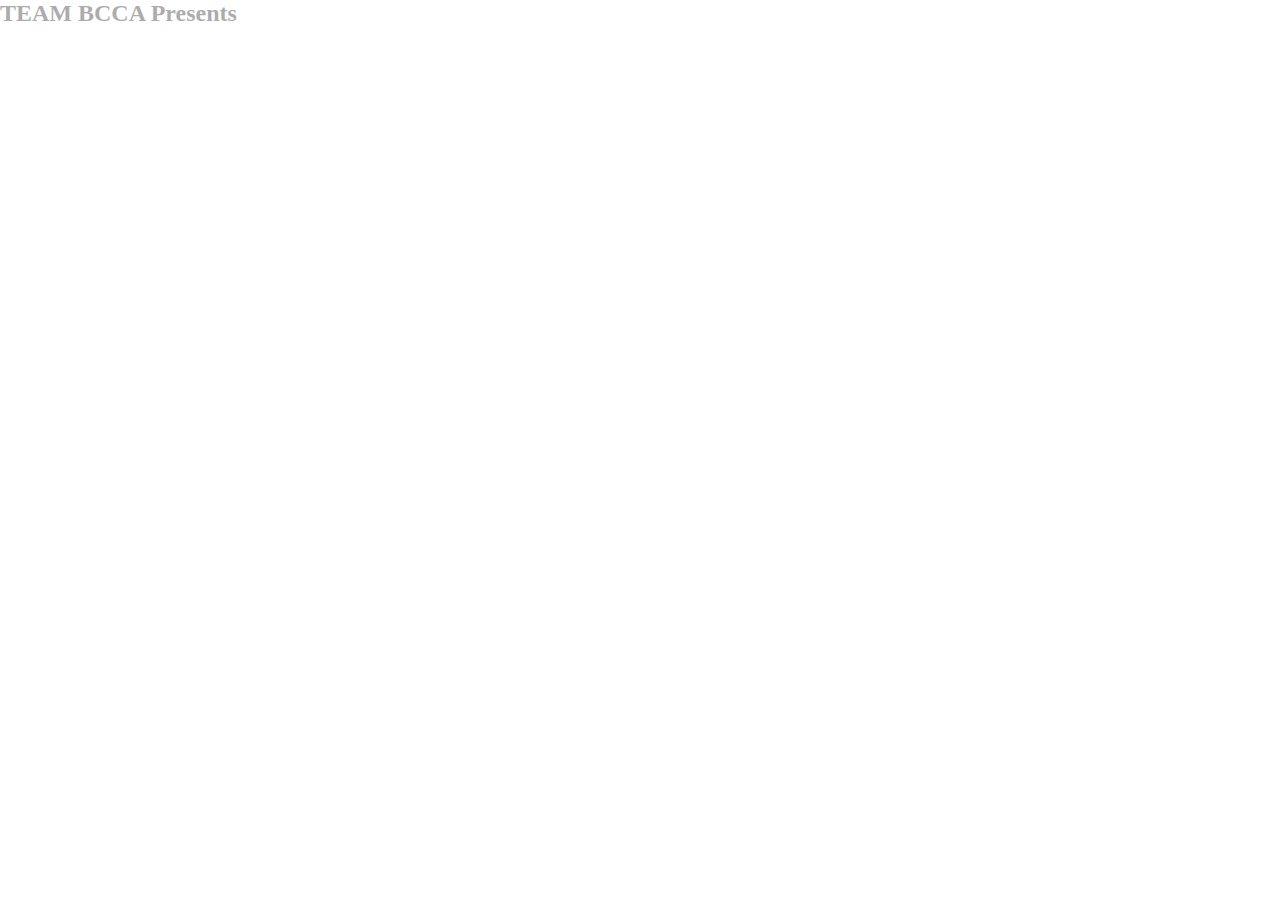
<file: index.html>
<!DOCTYPE html>
<html lang="en">
<head>
    <meta charset="UTF-8">
    <meta name="viewport" content="width=device-width, initial-scale=1.0">
    <title>Nostalgia 2K25</title>
    <link rel="stylesheet" href="style2.css">
</head>
<body>
    <div class="main">
        <div class="overlay">
            <div class="text">
                <h2>TEAM BCCA Presents</h2>
                <h1>Nostalgia 2K25</h1>
            </div>
            <div class="cont">
                <h1>Enter the <span>SECRET PASSWORD</span> to proceed...</h1>
                <input type="password" id="passwordInput" placeholder="Enter Here">
                <button id="submitButton">Submit</button>
            </div>
        </div>
    </div>
    <script src="https://cdnjs.cloudflare.com/ajax/libs/gsap/3.12.5/gsap.min.js" integrity="sha512-7eHRwcbYkK4d9g/6tD/mhkf++eoTHwpNM9woBxtPUBWm67zeAfFC+HrdoE2GanKeocly/VxeLvIqwvCdk7qScg==" crossorigin="anonymous" referrerpolicy="no-referrer"></script>
    <script src="script2.js"></script>
</body>
</html>
</file>
<file: style2.css>
@font-face {
    font-family: expansiva;
    src: url(./Expansiva.otf);
}

@font-face {
    font-family: expab;
    src: url(./Expansiva\ bold.otf);
}

@font-face {
    font-family: rightsport;
    src: url(./rigsport-3lar6.otf);
}

@font-face {
    font-family: nextstep;
    src: url(./NEXTSTEP.ttf);
}

@font-face {
    font-family: akira;
    src: url(./Akira\ Expanded\ Demo.otf);
}

*{
    padding: 0;
    margin: 0;
    box-sizing: border-box;
}

html, body{
    height: 100%;
    width: 100%;
}
@media (max-width:600px) {

    .main{
        height: 100%;
        width: 100%;
    }
    
    .overlay{
        position: relative;
        height: 100%;
        width: 100%;
        background-image: url("image1.png");
        background-size: cover;
        background-position: top;
        text-align: center;
    }

    .overlay .text{
        position: absolute;
        top: 50%;
        left: 50%;
        transform: translate(-50%, -50%);
        height: 30vh;
        width: 80%;
        display: flex;
        gap: 3vw;
        flex-direction: column;
        font-family: akira;
        color: white;
        /* background-color: red; */
    }
    
    .overlay .text h2{
        margin-top: 5vh;
        font-size: 4vh;
        font-family: expab;
    }

    .cont{
        position: absolute;
        top: 40%;
        width: 100%;
        display: flex;
        align-items: center;
        flex-direction: column;
        gap: 5vh;
        color: white;
        /* background-color: red; */
    }

    .cont h1{
        font-size: 2vh;
        font-family: akira;
    }

    .cont span{
        font-family: nextstep;
        font-size: 1.5vh;
        font-weight: 600;
    }

    .cont input{
        width: 50%;
        padding: 2vh 5vh;
        border: 2px solid white;
        border-radius: 10px;
        /* background-color: transparent; */
        color: rgb(0, 0, 0);
        font-size: 3vh;
    }

    .cont input::placeholder{
        font-size: 2vh;
        font-family: akira;
    }

    .cont button{
        font-size: 2.5vh;
        font-family: akira;
        padding: 1vh 3vh;
        border: 1px solid white;
        border-radius: 30px;
        color: white;
        background-color: #dc2743;
    }

}
</file>
